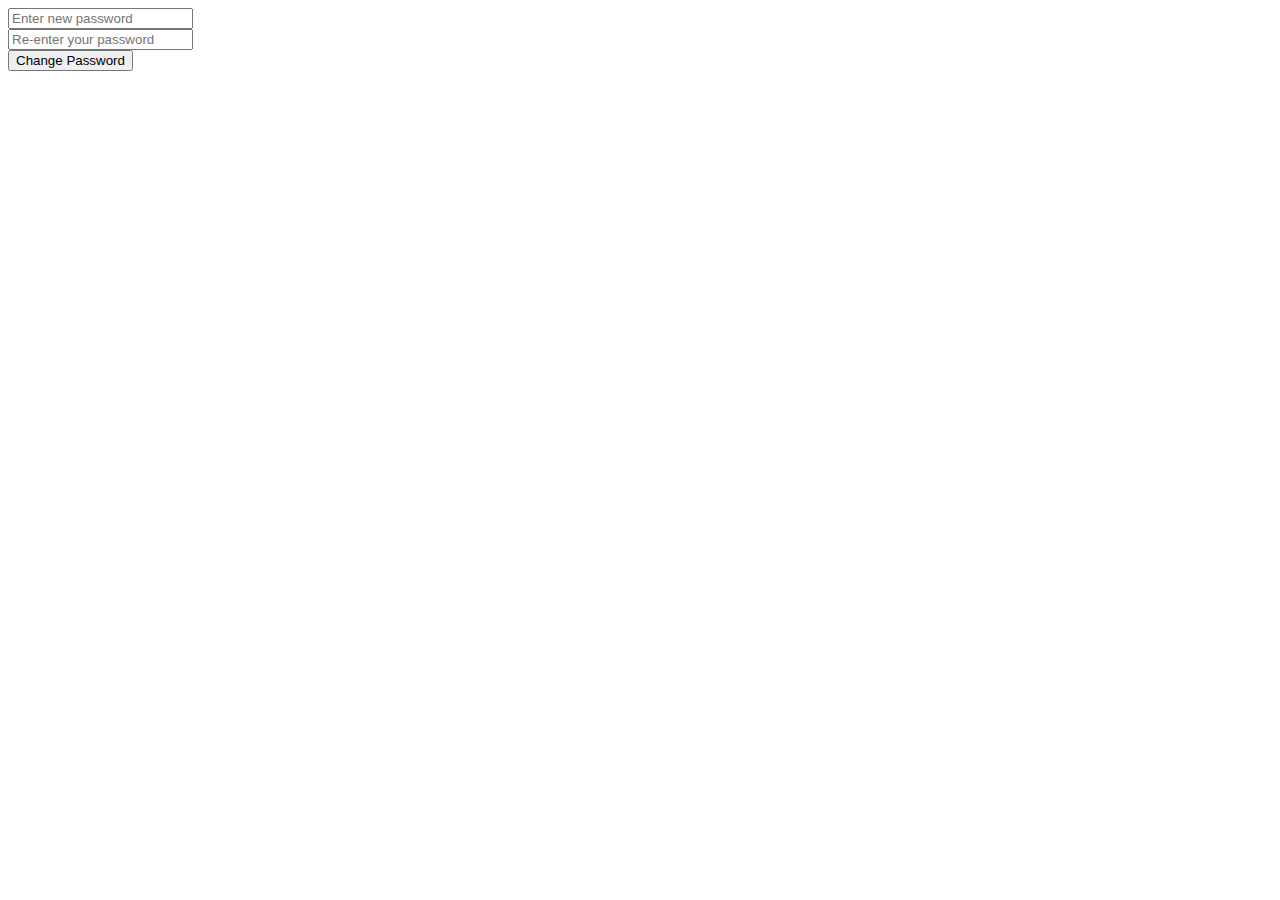
<file: change_pass.html>
<!DOCTYPE html>
<html lang="en">
<head>
    <meta charset="UTF-8">
    <meta name="viewport" content="width=device-width, initial-scale=1.0">
    <title>change-pass</title>
</head>
<body>
    <form action="php/change_pass.php" method="post">
        <label for="pass1"></label>
        <input type="password" name="pass1" id="pass1" placeholder="Enter new password"><br>
        <label for="pass2"></label>
        <input type="password" name="pass2" id="pass2" placeholder="Re-enter your password"><br>
        <input type="submit" value="Change Password" id="c-pass" name="c-pass">
    </form>
</body>
</html>
</file>
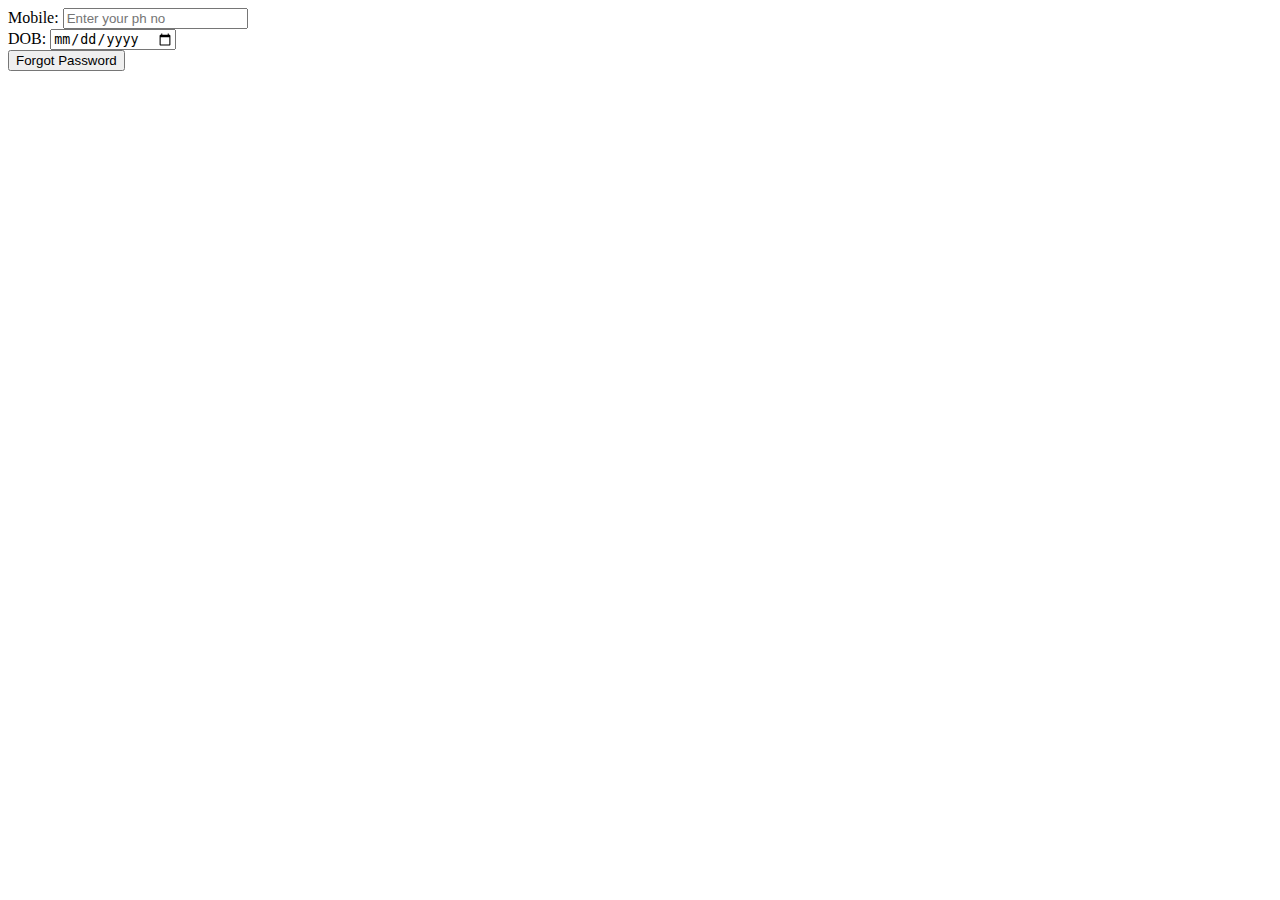
<file: forgot_pass.html>
<!DOCTYPE html>
<html lang="en">
<head>
    <meta charset="UTF-8">
    <meta name="viewport" content="width=device-width, initial-scale=1.0">
    <title>Forgot Password</title>
</head>
<body>
    <form action="php/forgot_pass.php" method="post">
        <label for="mobile">Mobile: </label>
        <input type="text" name="mobile" id="mobile" placeholder="Enter your ph no"><br>
        <label for="dob">DOB: </label>
        <input type="date" name="dob" id="dob" ><br>
        <input type="submit" value="Forgot Password" id="f-pass" name="f-pass">
    </form>
</body>
</html>
</file>
